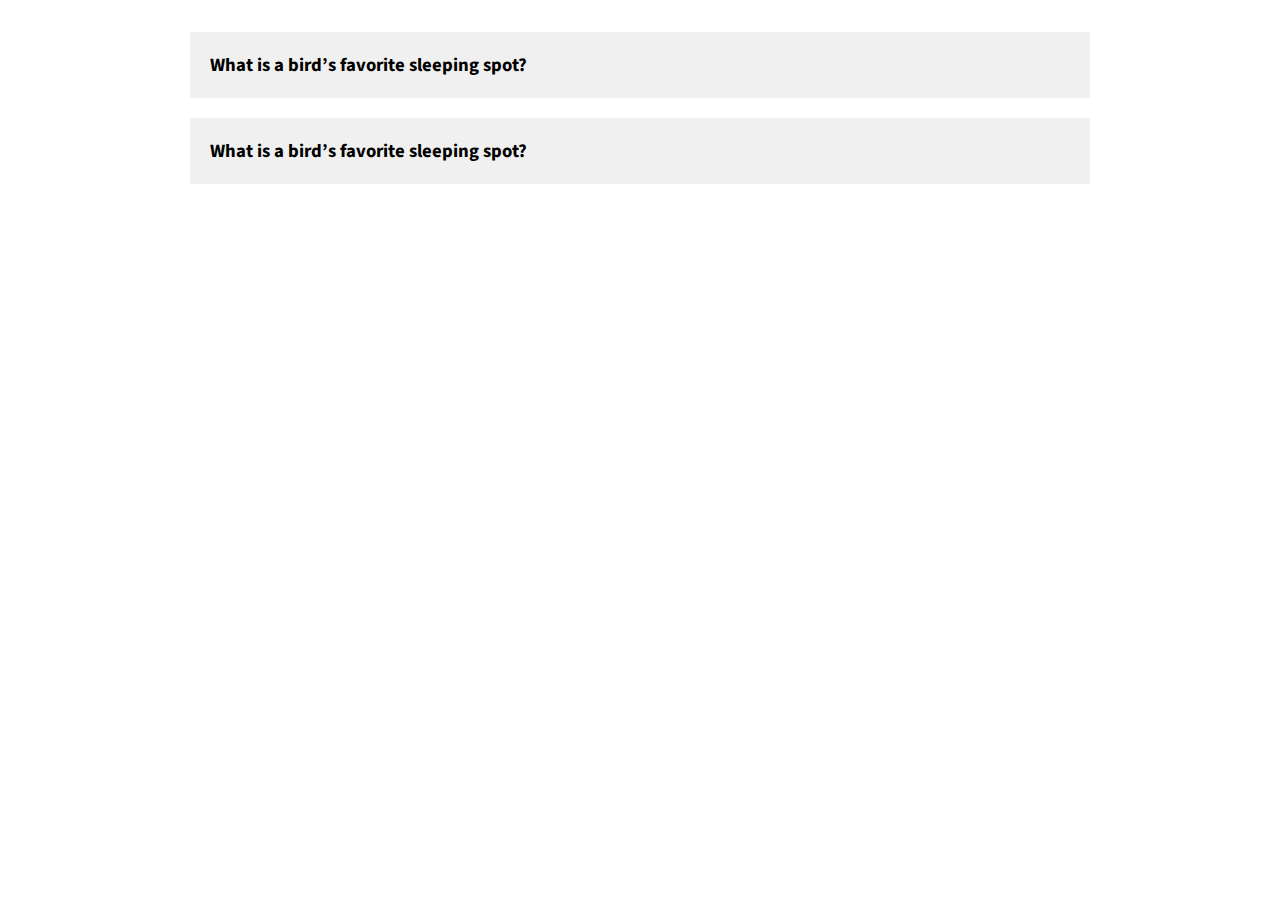
<file: accordion/index.html>
<!DOCTYPE html>
<html lang="en">
  <head>
    <meta charset="UTF-8" />
    <meta http-equiv="X-UA-Compatible" content="IE=edge" />
    <meta name="viewport" content="width=device-width, initial-scale=1.0" />
    <title>Vanilla JavaScript Accordion</title>
    <link
      rel="stylesheet"
      href="https://cdnjs.cloudflare.com/ajax/libs/font-awesome/6.3.0/css/all.min.css"
      integrity="sha512-SzlrxWUlpfuzQ+pcUCosxcglQRNAq/DZjVsC0lE40xsADsfeQoEypE+enwcOiGjk/bSuGGKHEyjSoQ1zVisanQ=="
      crossorigin="anonymous"
      referrerpolicy="no-referrer"
    />
    <link rel="preconnect" href="https://fonts.googleapis.com" />
    <link rel="preconnect" href="https://fonts.gstatic.com" crossorigin />
    <link
      href="https://fonts.googleapis.com/css2?family=Poppins:ital,wght@0,300;0,500;0,700;1,600&family=Source+Sans+Pro:wght@400;700&display=swap"
      rel="stylesheet"
    />
    <link rel="stylesheet" href="css/index.css" />
  </head>
  <body>
    <main>
      <ul class="accordion">
        <li class="accordion__items">
          <header class="accordion__flex">
            <h3 class="accordion__title">
              What is a bird’s favorite sleeping spot?
            </h3>
            <i class="fa-solid fa-caret-down"></i>
          </header>

          <div class="accordion__content">
            <p class="accordion__paragraph">
              Their owner’s shoulders and foreheads. They like to get warmth
              from a hooman’s neck and face.
            </p>
          </div>
        </li>
      </ul>
      <ul class="accordion">
        <li class="accordion__items">
          <header class="accordion__flex">
            <h3 class="accordion__title">
              What is a bird’s favorite sleeping spot?
            </h3>
            <i class="fa-solid fa-caret-down"></i>
          </header>

          <div class="accordion__content">
            <p class="accordion__paragraph">
              Their owner’s shoulders and foreheads. They like to get warmth
              from a hooman’s neck and face.
            </p>
          </div>
        </li>
      </ul>
    </main>
    <script src="js/index.js"></script>
  </body>
</html>
</file>
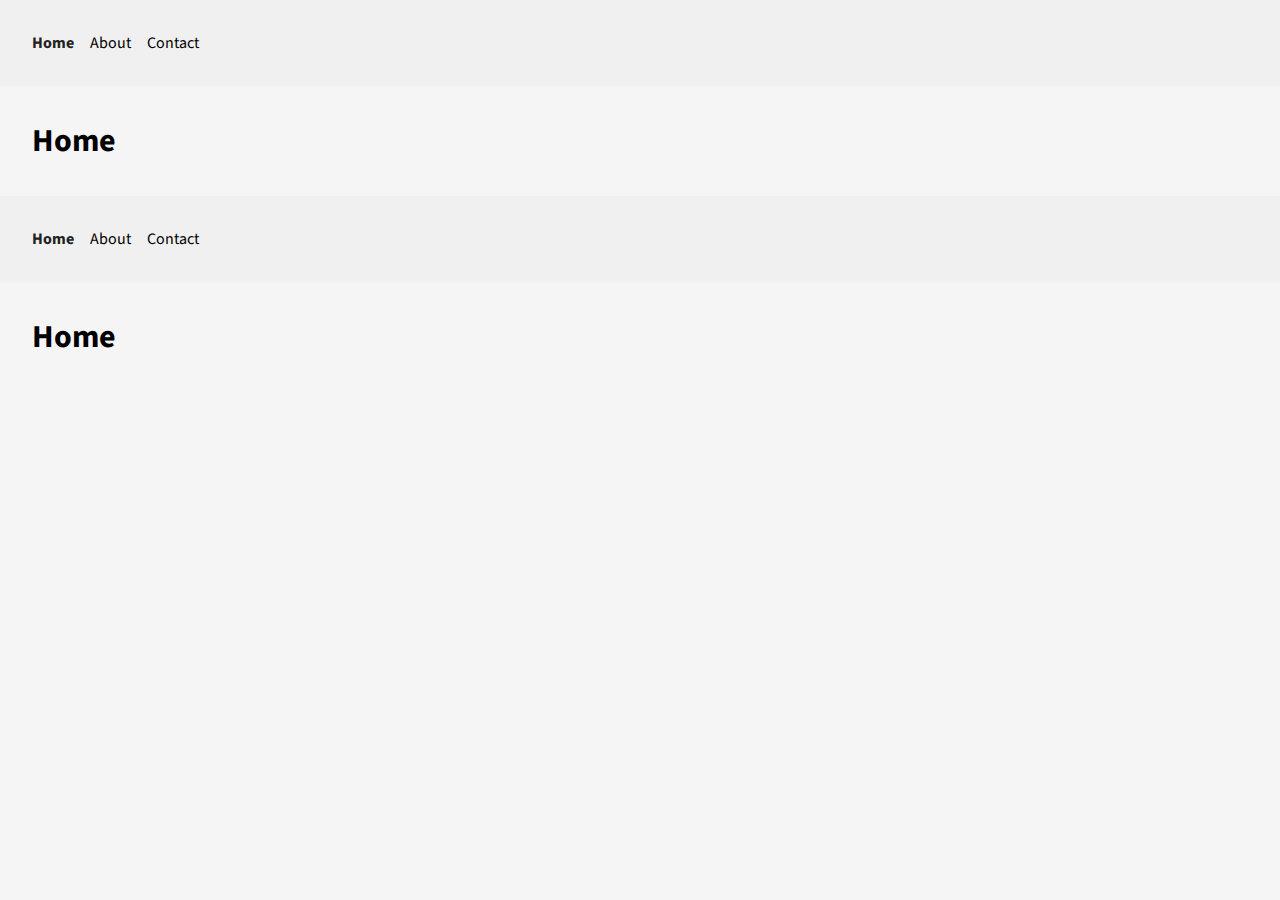
<file: multiple-navbar/index.html>
<!DOCTYPE html>
<html lang="en">
  <head>
    <meta charset="UTF-8" />
    <meta http-equiv="X-UA-Compatible" content="IE=edge" />
    <meta name="viewport" content="width=device-width, initial-scale=1.0" />
    <title>Vanilla JavaScript Multiple tabs</title>
    <link rel="preconnect" href="https://fonts.googleapis.com" />
    <link rel="preconnect" href="https://fonts.gstatic.com" crossorigin />
    <link
      href="https://fonts.googleapis.com/css2?family=Poppins:ital,wght@0,300;0,500;0,700;1,600&family=Source+Sans+Pro:wght@400;700&display=swap"
      rel="stylesheet"
    />
    <link rel="stylesheet" href="css/index.css" />
  </head>
  <body>
    <nav>
      <li class="active" data-target="#home">Home</li>
      <li data-target="#about">About</li>
      <li data-target="#contact">Contact</li>
    </nav>
    <div class="content">
      <div class="content-items content-active" id="home"><h1>Home</h1></div>
      <div class="content-items" id="about"><h1>About</h1></div>
      <div class="content-items" id="contact"><h1>Contact</h1></div>
    </div>

    <nav>
      <li class="active" data-target="#home_two">Home</li>
      <li data-target="#about_two">About</li>
      <li data-target="#contact_two">Contact</li>
    </nav>

    <div class="content">
      <div class="content-items content-active" id="home_two">
        <h1>Home</h1>
      </div>
      <div class="content-items" id="about_two"><h1>About</h1></div>
      <div class="content-items" id="contact_two"><h1>Contact</h1></div>
    </div>

    <script src="js/index.js"></script>
  </body>
</html>
</file>
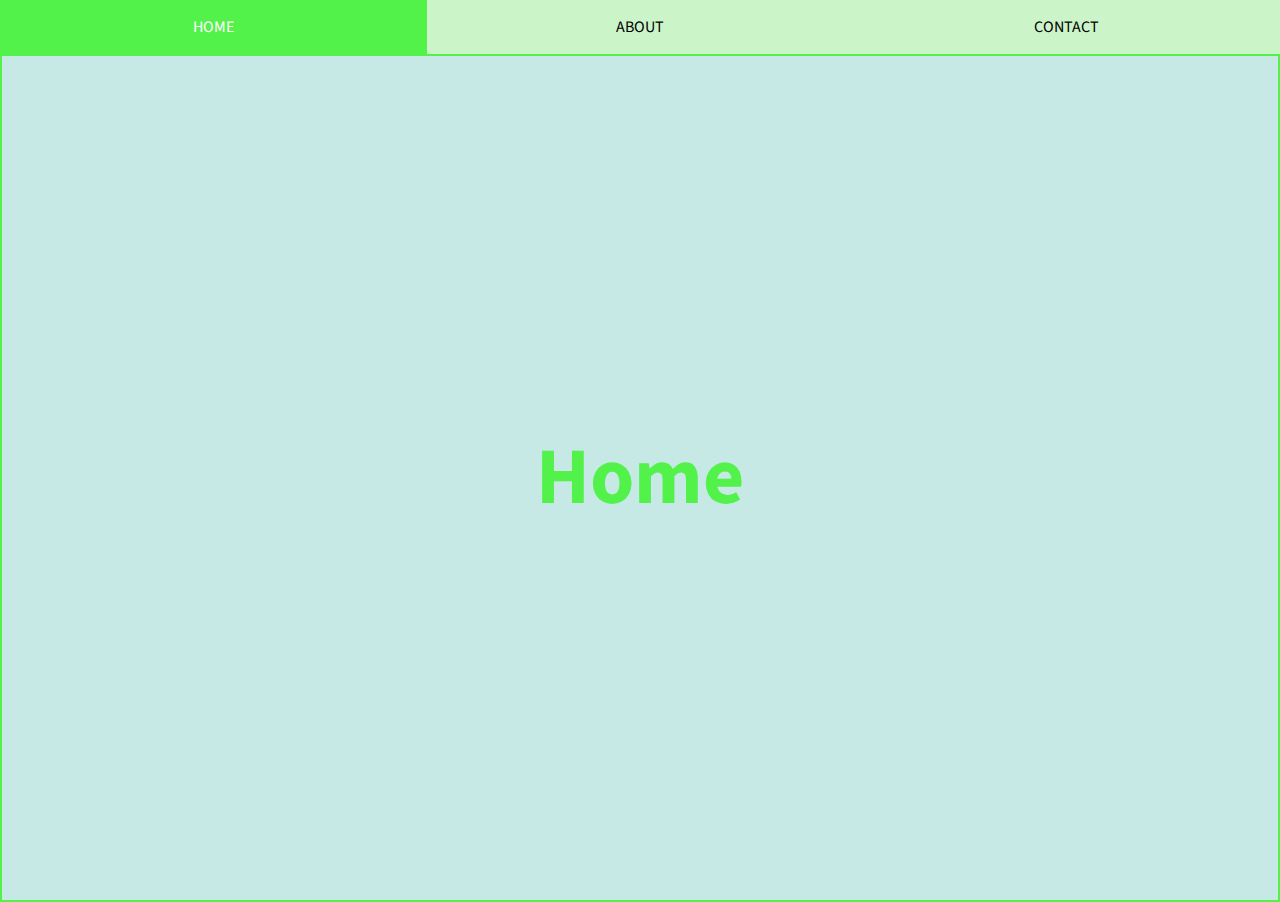
<file: tab/index.html>
<!DOCTYPE html>
<html lang="en">
  <head>
    <meta charset="UTF-8" />
    <meta http-equiv="X-UA-Compatible" content="IE=edge" />
    <meta name="viewport" content="width=device-width, initial-scale=1.0" />
    <title>Vanilla JavaScript Tab</title>
    <link rel="preconnect" href="https://fonts.googleapis.com" />
    <link rel="preconnect" href="https://fonts.gstatic.com" crossorigin />
    <link
      href="https://fonts.googleapis.com/css2?family=Poppins:ital,wght@0,300;0,500;0,700;1,600&family=Source+Sans+Pro:wght@400;700&display=swap"
      rel="stylesheet"
    />
    <link rel="stylesheet" href="css/index.css" />
  </head>
  <body>
    <ul class="tab">
      <li class="tab__items tab__items--active" data-target="#home">Home</li>
      <li class="tab__items" data-target="#about">About</li>
      <li class="tab__items" data-target="#contact">Contact</li>
    </ul>
    <div class="tab-content tab-content--active" id="home">Home</div>
    <div class="tab-content" id="about">About</div>
    <div class="tab-content" id="contact">Contact</div>
    <script src="js/index.js"></script>
  </body>
</html>
</file>
<file: accordion/css/index.css>
* {
  padding: 0;
  margin: 0;
  box-sizing: border-box;
}

html,
body {
  font-family: "Poppins", sans-serif;
  font-family: "Source Sans Pro", sans-serif;
}

main {
  max-width: 900px;
  width: 100%;
  margin: 0 auto;
  margin-top: 2rem;
}

.accordion {
  list-style: none;
  margin-bottom: 20px;
}

.accordion__flex {
  display: flex;
  align-items: center;
  justify-content: space-between;
  background-color: #f0f0f0;
  padding: 20px;
  cursor: pointer;
}

.accordion__content {
  display: none;
  border: 1px solid #ddd;
  border-top: none;
  padding: 20px;
  font-size: 17px;
}

.accordion__content--active {
  display: block;
}
</file>
<file: multiple-navbar/css/index.css>
* {
  padding: 0;
  margin: 0;
  box-sizing: border-box;
}

html,
body {
  font-family: "Poppins", sans-serif;
  font-family: "Source Sans Pro", sans-serif;
}

body {
  background-color: #f5f5f5;
}

nav {
  display: flex;
  background-color: #f0f0f0;
  padding: 2rem;
}
li {
  list-style: none;
  margin-right: 1rem;
}

.active {
  color: #222;
  font-weight: bold;
}
.content {
  padding: 2rem;
}

.content-items {
  display: none;
}

.content-active {
  display: block;
}
</file>
<file: tab/css/index.css>
* {
  padding: 0;
  margin: 0;
  box-sizing: border-box;
}

html,
body {
  font-family: "Poppins", sans-serif;
  font-family: "Source Sans Pro", sans-serif;
}

body {
  background-color: #f5f5f5;
}

.tab {
  display: grid;
  grid-template-columns: repeat(3, 1fr);
  align-items: center;
  list-style: none;
}

.tab__items {
  padding: 1rem;
  background-color: #cbf5c9;
  text-align: center;
  text-transform: uppercase;
  cursor: pointer;
}

.tab__items:hover {
  background-color: #53f24b;
  color: #fff;
}

.tab__items--active {
  color: #fff;
  background-color: #53f24b;
}

.tab-content {
  display: none;
  height: calc(100vh - 52px);
  margin: auto;
  opacity: 0;
  transition: opacity 0.3s ease-in-out;
}

.tab-content--active {
  display: flex;
  justify-content: center;
  align-items: center;
  font-size: 5rem;
  font-weight: 700;
  color: #53f24b;

  opacity: 1;
}

.tab__items--active {
  color: #fff;
  background-color: #f25757;
}

.tab-content:nth-child(2) {
  background-color: #c7e9e6;
  border: 2px solid #53f24b;
}

.tab-content:nth-child(3) {
  background-color: #d4c4f7;
  border: 2px solid #f25757;
}
</file>
